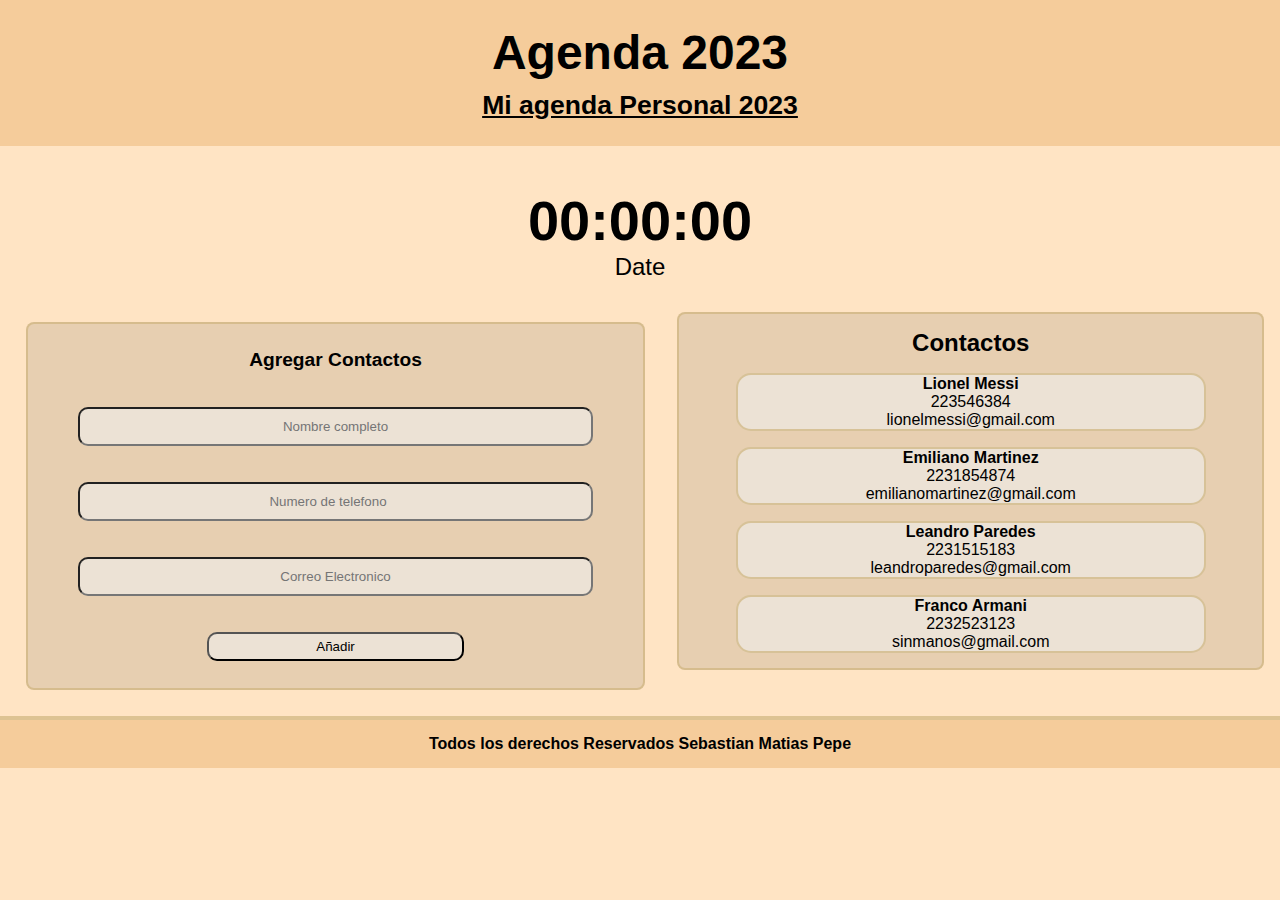
<file: index.html>
<!DOCTYPE html>
<html lang="en">
<head>
    <meta charset="UTF-8">
    <meta http-equiv="X-UA-Compatible" content="IE=edge">
    <meta name="viewport" content="width=device-width, initial-scale=1.0">
    <title>Agenda</title>
    <link rel="stylesheet" href="style.css">
</head>
<body>
    <header>
        <h2>Agenda 2023</h2>
        <h5>Mi agenda Personal 2023</h5>
    </header>
    <main>
        <div class="reloj">
            <h1 id="time"> 00:00:00</h1>
            <p id="date"> Date</p>
        </div>
        
        <div class="container">
            
            <form >
                <h3>Agregar Contactos</h3>
                <input type="text" placeholder="Nombre completo">
                <input type="number" placeholder="Numero de telefono">
                <input type="email" placeholder="Correo Electronico">
                <button type="submit">Añadir</button>
            </form>
            <div class="contactos">
                <h2>Contactos</h2>
                    <div class="contactosSpan">
                        <ul>
                            <li  class="liName">Lionel Messi<li>
                            <li>223546384</li>
                            <li>lionelmessi@gmail.com</li>
                        </ul>
                    </div>

                    <div class="contactosSpan" > 
                        <ul>
                            <li class="liName" >Emiliano Martinez</li>
                            <li>2231854874</li>
                            <li>emilianomartinez@gmail.com</li>
                        </ul>
                    </div>

                    <div class="contactosSpan"> 
                        <ul>
                           <li class="liName" >Leandro Paredes</li>
                           <li>2231515183</li>
                           <li>leandroparedes@gmail.com</li>
                        </ul>
                    </div>

                    <div class="contactosSpan"> 
                        <ul>
                           <li class="liName" >Franco Armani</li>
                           <li>2232523123</li>
                           <li>sinmanos@gmail.com</li>
                        </ul>
                    </div>

                   

                   

                
            </div>
        </div>
        <div class="calendario">
            
        </div>
    </main>
    <hr>
    <footer>
        Todos los derechos Reservados Sebastian Matias Pepe 
    </footer>
    <script src="index.js"></script>
</body>
</html>
</file>
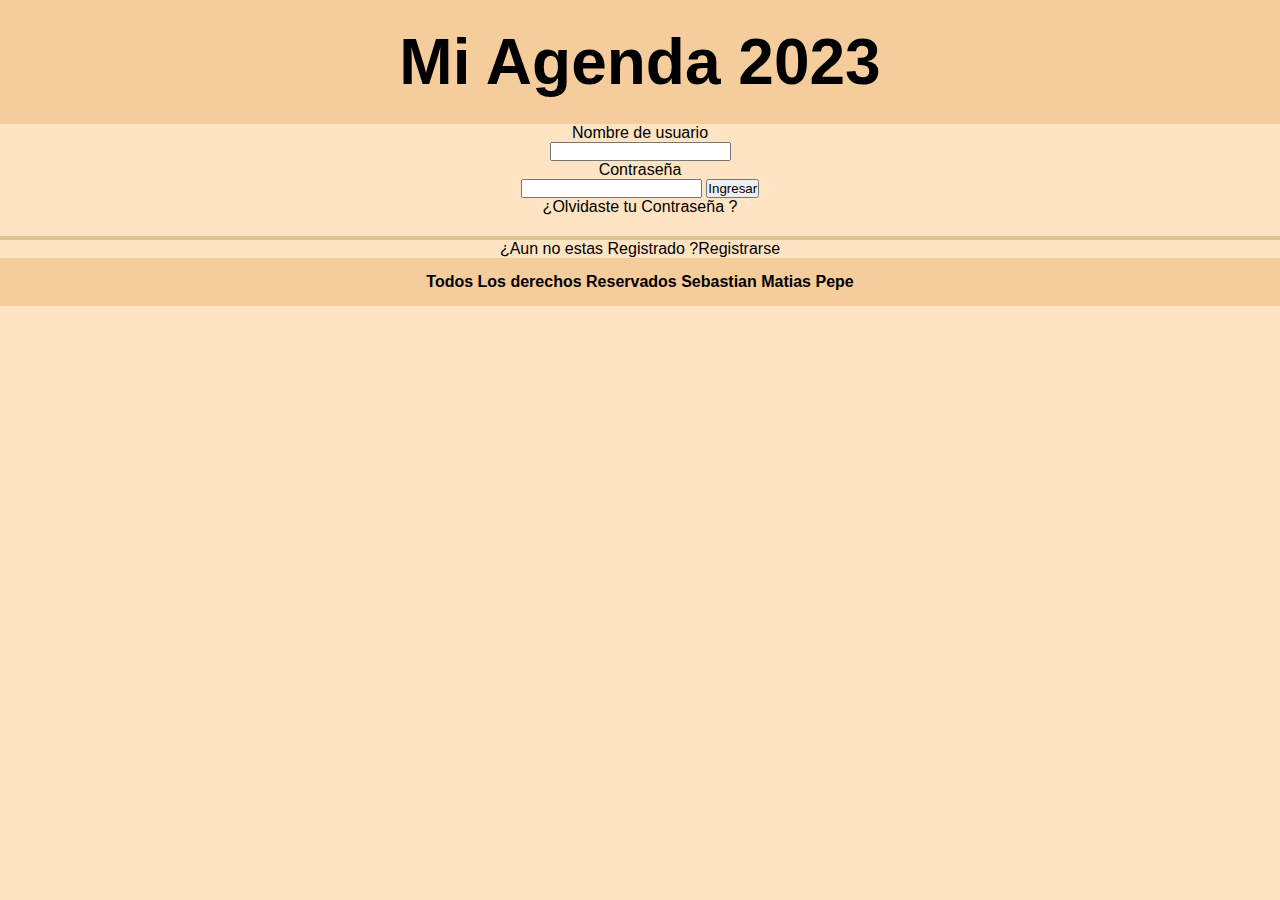
<file: ingreso-index.html>
<!DOCTYPE html>
<html lang="en">
<head>
    <meta charset="UTF-8">
    <meta http-equiv="X-UA-Compatible" content="IE=edge">
    <meta name="viewport" content="width=device-width, initial-scale=1.0">
    <title>Bienvenido a Mi Agenda 2023</title>
    <link rel="stylesheet" href="style.css">
</head>
<body>
    <header>
        <h1>Mi Agenda 2023 </h1>
        

    </header>
    <main>
        <form>
            <label for="name">Nombre de usuario
            <br>
            <input required type="text">
            </label>
            <br>
            <label  for="password">Contraseña
            <br>
            <input required type="password">
            </label>
            <button >Ingresar</button>
            <p id="p1">¿Olvidaste tu Contraseña ?</p>
             <hr>
             <p> ¿Aun no estas Registrado ?<span>Registrarse</span> </p>
              
        </form>

       

    </main>
    <footer>
           <p> Todos Los derechos Reservados Sebastian Matias Pepe </p> 
    </footer>
</body>
</html>
</file>
<file: style.css>
*{
    box-sizing: border-box;
    padding: 0;
    margin: 0;

}

:root{
    font-family:'Gill Sans', 'Gill Sans MT', Calibri, 'Trebuchet MS', sans-serif ;
}

body{
    text-align: center;
    background-color: bisque;
}

header{
    
    width: 100%;
    display: flex;
    flex-direction: column;
    margin: auto;
    padding: 15px;
    background-color: rgb(245, 204, 155);
}

header>h5{
    text-decoration: underline;
    margin-top: 10px;
}

.reloj{
    display: none;
}

.container{
    width: 100%;
    height: auto;
    margin: auto;
    margin-top: 7%;
    display: flex;
    flex-direction: column;
    align-items: center;
    gap: 1rem;
    

}

.container>form{
    width: 85%;
    border: 2px solid rgba(206, 180, 125, 0.692);
    border-radius: 25px;
    padding: 25px 50px;
    display: flex;
    flex-direction: column;
    gap: 1rem;
    background-color: rgb(231, 207, 177);

}

.container>form>h3{
    font-size: 1.2rem;
}

.container>form>input{
    padding: 5px ;
    text-align: center;
    margin-top: 20px;
    border-radius: 10px;
    background-color: rgb(236, 226, 213);
    
    
}

.container>form>button{
    width: 50%;
    padding: 5px;
    border-radius: 10px;
    align-self: center;
    margin-top: 20px;
    background-color: rgb(236, 226, 213);
   

}

.contactos{
    width: 85%;
    background-color: rgb(231, 207, 177);
    border-radius: 25px;
    display: flex;
    flex-direction: column;
    margin:1rem;
    padding: 15px;
    align-items: center;
    gap: 1rem;
    border: 2px solid rgba(206, 180, 125, 0.692);
   
}

.contactosSpan{
    width: 85%;
    border: 2px solid rgba(206, 180, 125, 0.692);
    border-radius: 15px;
    display: flex;
    flex-direction: column;
    align-items: center;
    justify-content: center;
    background-color: rgb(236, 226, 213);
   

    
    
}

.contactosSpan>ul>li{
    list-style-type: none;
    
    
}

.liName{
    font-weight: bold;
}



hr{
    margin-top: 20px;
    border: 2px solid rgba(206, 180, 125, 0.692);
    font-weight: bold;
    font-size: 35rem;
}

footer{
    background-color: rgb(245, 204, 155);
    padding: 15px;
    font-weight: bold;
    font-size: 1rem;
}

@media(min-width:650px){
    *{
        box-sizing: border-box;
        margin: 0;
        padding: 0;
    }

    header{
        padding: 25px;
        font-size: 2rem;
    }

    .reloj {
       
        width: 100%;
        height: 150px;
        padding: 15px;
        display: flex;
        flex-direction: column ;
        align-items: center;
        justify-content: flex-end;
    }
    
    .reloj h1 {
        font-size: 3.5rem;
        font-weight:bold;
    }
    
    .reloj p {
        font-size: 1.5rem;
        
    }
    

    .container{
        margin: 0;
        height: 400px;
        display: flex;
        flex-direction: row;
        align-items: flex-start;
        
    }

    .container>form{
        margin-left:2% ;
        margin-top: 2%;
        border-radius: 8px;
        height: 92%;
        
    }

    .container>form>input{
        padding: 10px;
        
    }

    .container>form>button{
        cursor: pointer;
    }
   
    .contactos{
        
      
         overflow-y:scroll;
         justify-content: center;
         border-radius: 8px;
        
    }

    .contactos::-webkit-scrollbar{
       
        width: 10px; 
        background-color: rgb(212, 186, 153);
        border-radius: 50px;
        
    }

  

   
}
</file>
